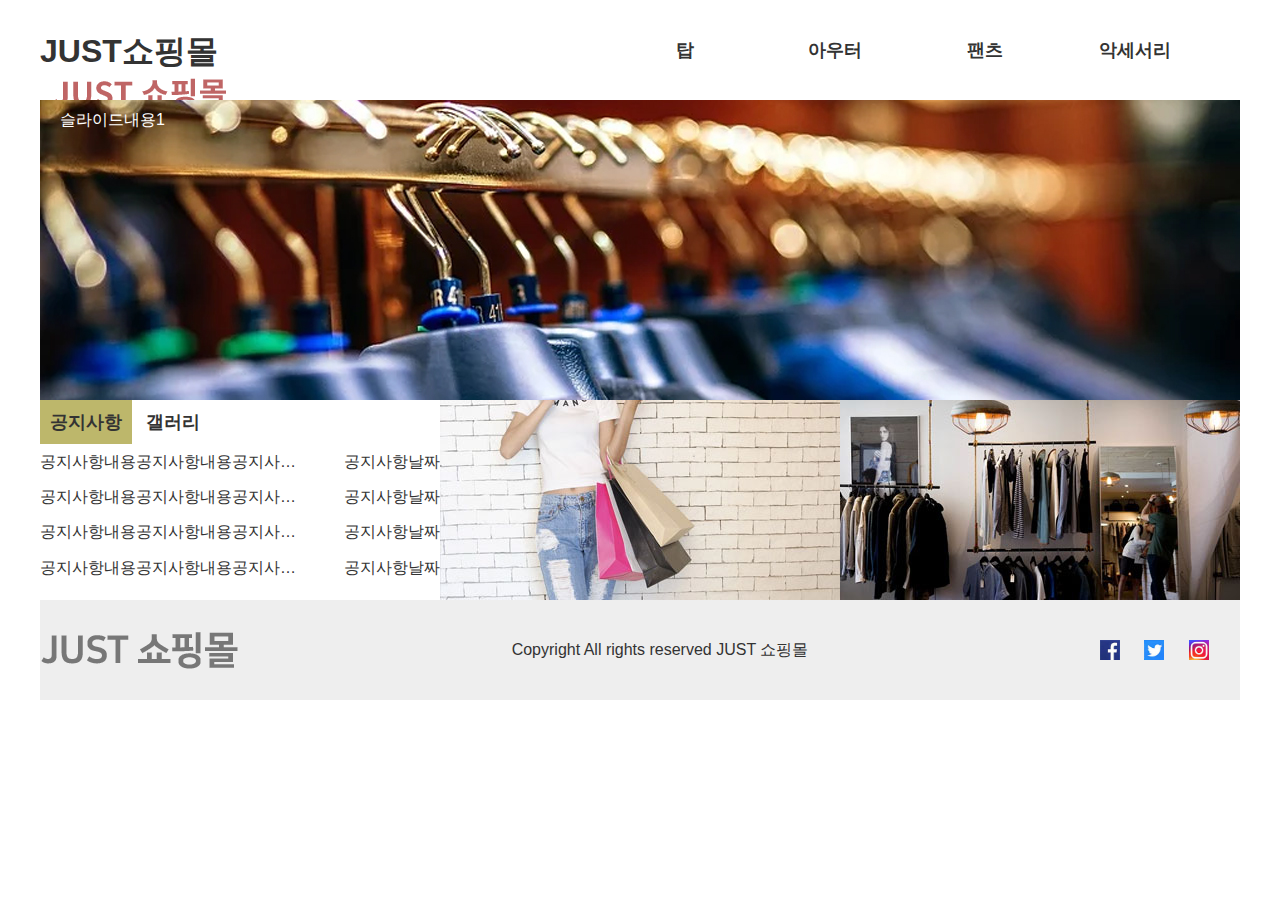
<file: index.html>
<!DOCTYPE html>
<html lang="ko">
<head>
    <meta charset="UTF-8">
    <meta http-equiv="X-UA-Compatible" content="IE=edge">
    <meta name="viewport" content="width=device-width, initial-scale=1.0">
    <title>웹디자인 기능사 실기 예제 A-1 JUST 쇼핑몰 소스</title>
    <meta name="description" content="웹디자인 기능사 실기 예제 A-1 JUST 쇼핑몰 소스입니다.">
    <meta name="keywords" content="A-1 JUST 쇼핑몰">
    <link rel="stylesheet" href="./css/style.css">
    <script src="./script/jquery-1.12.3.js"></script>
    <script src="./script/script.js"></script>
</head>
    <body>
        <div class="wrap">
            <div class="popUpBox">
                <div class="popUp">
                    <h2>A-1 JUST 쇼핑몰 팝업 제목</h2>
                    <p>여기에 팝업 내용을 작성합니다</p>
                    <button>X 닫기</button>
                </div>
            </div>
          <header>
            <div class="headerBg"></div>
            <h1>JUST쇼핑몰<a href="#"><img src="images/logo.png" alt="JUST쇼핑몰 로고"></a></h1>
            <nav>
                <ul>
                    <li class="lv1">
                        <a href="#">탑</a>
                        <ul class="lv2">
                            <li><a href="#">블라우스</a></li>
                            <li><a href="#">티</a></li>
                            <li><a href="#">셔츠</a></li>
                            <li><a href="#">니트</a></li>
                        </ul>
                    </li>
                    <li class="lv1">
                        <a href="#">아우터</a>
                        <ul class="lv2">
                            <li><a href="#">쟈켓</a></li>
                            <li><a href="#">코트</a></li>
                            <li><a href="#">가디건</a></li>
                            <li><a href="#">머플러</a></li>
                        </ul>
                    </li>
                    <li class="lv1">
                        <a href="#">팬츠</a>
                        <ul class="lv2">
                            <li><a href="#">청바지</a></li>
                            <li><a href="#">짧은바지</a></li>
                            <li><a href="#">긴바지</a></li>
                            <li><a href="#">레깅스</a></li>
                        </ul>
                    </li>
                    <li class="lv1">
                        <a href="#">악세서리</a>
                        <ul class="lv2">
                            <li><a href="#">귀고리</a></li>
                            <li><a href="#">목걸이</a></li>
                            <li><a href="#">반지</a></li>
                            <li><a href="#">팔찌</a></li>
                        </ul>
                    </li>
                </ul>
            </nav>
        </header>
        
        <div class="slideContainer">
            <div class="slideWrap">
                <div class="slide"><p>슬라이드내용1</p><a href="#"><img src="images/slide01.jpg" alt="슬라이드이미지1"></a></div>
                <div class="slide"><p>슬라이드내용2</p><a href="#"><img src="images/slide02.jpg" alt="슬라이드이미지2"></a></div>
                <div class="slide"><p>슬라이드내용3</p><a href="#"><img src="images/slide03.jpg" alt="슬라이드이미지3"></a></div>
            </div>    
        </div>

        <div class="content">
            <div class="tab">
                <ul class="tabMenu">
                    <li class="on"><a href="#">공지사항</a></li>
                    <li><a href="#">갤러리</a></li>
                </ul>
                
                <div class="tabItem">
                    <ul class="notice on">
                        <li><a href="#">공지사항내용공지사항내용공지사항내용공지사항내용공지사항내용</a><span>공지사항날짜</span></li>
                        <li><a href="#">공지사항내용공지사항내용공지사항내용공지사항내용공지사항내용</a><span>공지사항날짜</span></li>
                        <li><a href="#">공지사항내용공지사항내용공지사항내용공지사항내용공지사항내용</a><span>공지사항날짜</span></li>
                        <li><a href="#">공지사항내용공지사항내용공지사항내용공지사항내용공지사항내용</a><span>공지사항날짜</span></li>
                    </ul>

                    <ul class="gallery">
                      <li><a href="#"><img src="images/gallery01.jpg" alt="갤러리이미지1"></a></li>
                      <li><a href="#"><img src="images/gallery02.jpg" alt="갤러리이미지2"></a></li>
                      <li><a href="#"><img src="images/gallery03.jpg" alt="갤러리이미지3"></a></li>
                    </ul>
                </div>
            </div>

            <div class="banner"><a href="#"><img src="images/banner.jpg" alt="배너이미지"></a></div>
            <div class="link"><a href="#"><img src="images/link.jpg" alt="링크이미지"></a></div>
        </div>

        <footer>
                <a href="#" class="footerLogo"><img src="images/footer_logo.png" alt="JUST쇼핑몰 푸터 로고"></a>
                <p>Copyright All rights reserved JUST 쇼핑몰</p>
                <div class="sns">
                    <a href="#"><img src="images/sns1.jpg" alt="페이스북"></a>
                    <a href="#"><img src="images/sns2.jpg" alt="인스타그램"></a>
                    <a href="#"><img src="images/sns3.jpg" alt="트위터"></a>
                </div>
        </footer>
            
            
        </div>

    </body>
</html>
</file>
<file: css/style.css>
@charset "UTF-8";

/* common ----------------------------------------------------------------------------------------------------- */
*{padding:0; margin: 0; box-sizing: border-box; font-family: '맑은 고딕', sans-serif; color:#333333;}
li{list-style: none;}
a{ text-decoration: none; color:inherit;}
img{vertical-align: top;}

.wrap{position:relative; width: 1200px; height: 700px; margin: 0 auto;}
/* popUpBox ---------------------------------------------------------------------------------------------------*/
.popUpBox{position:absolute; width: 100%; height: 100%; z-index:999; display: none;}
.popUp{position:absolute; width:600px;  left:50%; top:50%; transform: translate(-50%, -50%); 
    text-align: center; line-height: 2; border: 1px solid #000; background: #fff; padding:20px;}
.popUp p{font-size: 15px; margin-top: 10px;}
.popUp div{margin-top: 30px;}
.popUp button{float: right; padding:4px; cursor: pointer;}

/*header -----------------------------------------------------------------------------------------------------*/
header{height: 100px; display: flex; align-items: center; }
header h1{display: block; width: 200px; height: 40px; }
header nav{width:600px; margin: 0 0 0 370px;}
header nav >ul{display: flex;}
header ul a{display: block; text-align: center; background: #fff; padding:10px;}

.headerBg{position:absolute; width: 100%; height: 140px; left:0; top:100px; background: #fff; z-index: 996; display: none;}

li.lv1{position:relative; width:25%;}
li.lv1 >a{font-size: 18px; font-weight: 600;}
ul.lv2{position:absolute; width: 100%; z-index: 998; display: none;}

li.lv1:hover >a{color:#fff; background: rgb(199, 101, 101);}
ul.lv2 li:hover a{color:#fff; background: rgb(230, 152, 152);}

/*slideContainer -----------------------------------------------------------------------------------------------------*/
.slideContainer{width: 1200px; height: 300px; overflow: hidden;}
.slide{position:relative;}
.slide p{position:absolute; color: #fff; padding:10px 20px;}

/*content -----------------------------------------------------------------------------------------------------*/
.content{display: flex; width: 100%; height: 200px;}
.content >*{width:400px; height: 200px;}

/*tab*/
.tabMenu li{display: inline-block; font-size: 18px; font-weight: 600;}
.tabMenu li a{display: block; padding:10px;}
.tabMenu li.on a{background: darkkhaki;}

.tabItem >li{height: 156px; padding:10px;}
.tabItem >li.on{background: darkkhaki;}

.notice li{display: flex; line-height: 2.2;}
.notice li a{display: inline-block; width: 260px; white-space: nowrap; overflow: hidden; text-overflow: ellipsis;}
.notice li span{margin-left: auto;}
.notice li:hover{text-decoration: underline;}

.gallery{display: none;}
.gallery li{display: inline-block; width:32%; margin-top: 8px;}
.gallery a img{width:100%;}

.banner, .link{position:relative;}
/* .banner h2, .link h2{position:absolute; left:50%; top:50%; transform: translate(-50%, -50%); font-size: 18px; font-weight: 600; background: #fff; padding:10px;}
 */

/*footer -----------------------------------------------------------------------------------------------------*/
footer{display: flex; height: 100px; align-items: center; background: #eee;}
footer .footerLogo{display: block; width: 200px; height: 40px; /* font-size: 0px; color:transparent; */}
footer p{width:70%; text-align: center;}
footer .sns a img{display: inline-block; width:20px; margin-left: 20px;}
</file>
